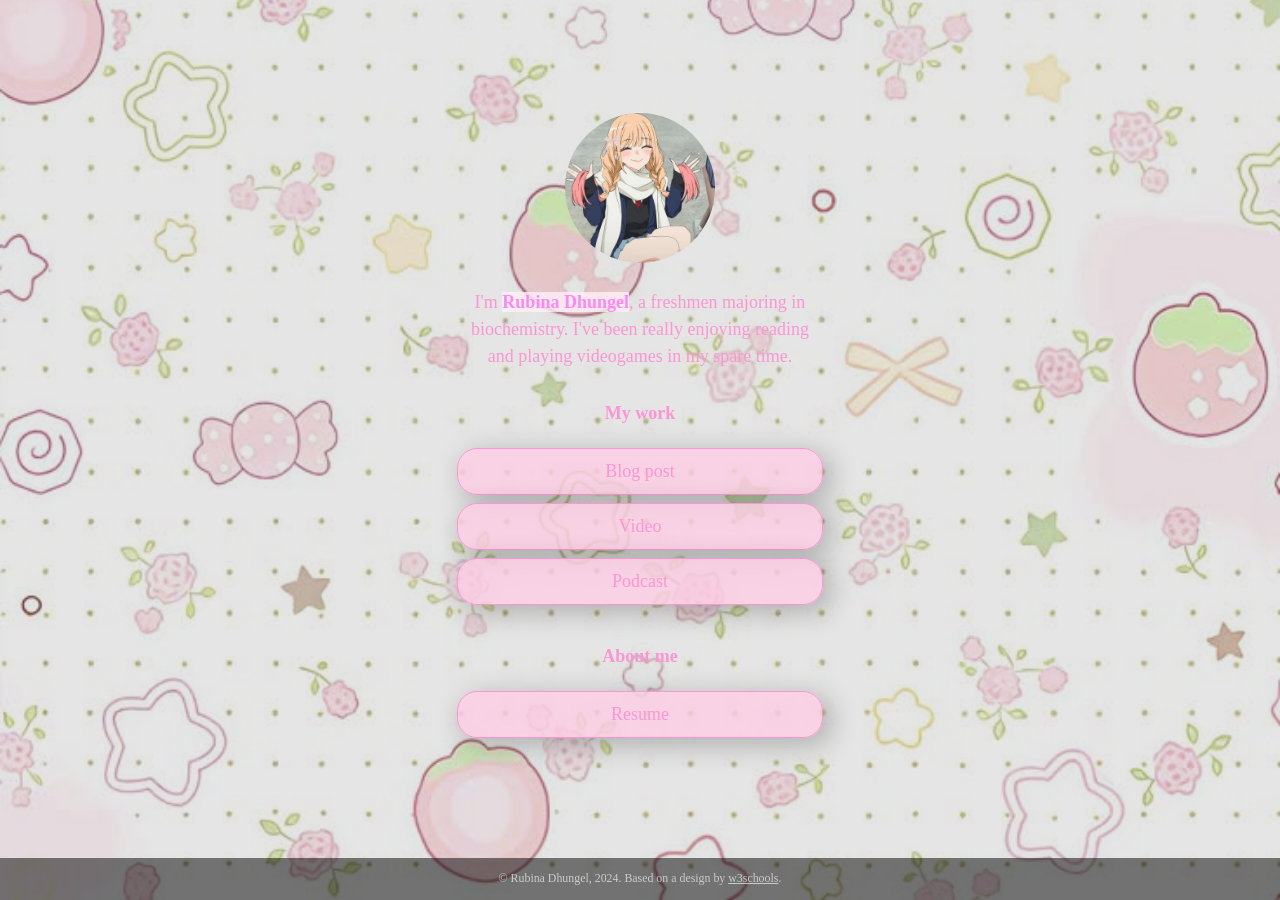
<file: index.html>
<!DOCTYPE html>
<!-- This page is adapted from w3schools "How to make a link tree website https://www.w3schools.com/howto/howto_website_create_linktree.asp" -->
<html lang="en">

<head>
  <meta charset="utf-8" />
  <meta name="viewport" content="width=device-width, initial-scale=1" />
  <!-- Add your name below -->
  <title>Rubina Dhungel</title>
  <link rel="stylesheet" href="css/style.css">
  <link rel="preconnect" href="https://fonts.googleapis.com">
<link rel="preconnect" href="https://fonts.gstatic.com" crossorigin>
<link href="https://fonts.googleapis.com/css2?family=Slabo+27px&display=swap" rel="stylesheet">
</head>

<body class="main-text-color">
  <!-- Content container. Everything except footer goes here -->
  <div class="container">
    <!-- Image and name container. Put your replacement photo—which you should crop to be square—in the images folder, then change the source attribute to images/yourportraitfilename.jpg. This path says, "Look in the images folder for yourportraitfilename.jpg." Be sure to change the alt text, too. -->
    <div class="image-container">
       <img src="images/Marin.jpg" alt="Marin Kitagawa from My Dress-Up Darling!">
    </div>
    <div class="intro">
      I'm <span class="name"><strong>Rubina Dhungel</strong></span>, a freshmen majoring in biochemistry. I've been really enjoying reading and playing videogames in my spare time. 
    </div>
    <div class="section-header">
      <h1>My work</h1>
    </div>
    <!-- Replace the # inside of the href="#" with your links. -->
    <div class="links-container">
      <div class="button toggle">Blog post</div>
      <div class="slidedown">
        <div class="description">
          <h2>Zombie Apocalypse 101- A Survival Guide for Noobs</h2>
          <p>Learn how to pack for a Zombie Apocalypse and what resouces are necessary!</p>
          <a href="https://medium.com/@r12dhungel/zombie-apocalypse-101-a-survival-guide-for-noobs-41db2c5121a9" class="external-link" target="_blank">Read</a>
        </div>
      </div>

       <div class="button toggle">Video</div>
      <div class="slidedown">
        <div class="description">
          <h2></h2>
          <p></p>
          <a href="#" class="external-link" target="_blank">Watch</a>
        </div>
      </div>

      <div class="button toggle">Podcast</div>
      <div class="slidedown">
        <div class="description">
          <h2>The Witching Hour</h2>
          <p>Join the 5 of us in exploring the concept of horror and what makes it so appealing despite its scare factor. There's a genre of horror for everyone!</p>
          <a href="https://soundcloud.com/william-bradberry-241289013/the-witching-hour-episode-1?si=788707c826a44a59b5c50f1febebca04&utm_source=clipboard&utm_medium=text&utm_campaign=social_sharing" class="external-link" target="_blank">Listen</a>
        </div>
      </div>
    </div>

    <!-- Replace # with PDF from Google Docs, or replace the entire section with whatever you want. Or delete it! Or add another section below it!-->
    <div class="section-header">
      <h1>About me</h1>
    </div>

    <div class="links-container">
      <a href="https://drive.google.com" class="button" target="_blank">Resume</a>
    </div>

  </div>
  <div class="footer">
    <p>© Rubina Dhungel, 2024. Based on a design by <a
        href="https://www.w3schools.com/howto/howto_website_create_linktree.asp" target="_blank">w3schools</a>.
    </p>
  </div>
  <script type="text/javascript" src="js/slider.js"></script>
</body>

</html>
</file>
<file: css/style.css>
:root {
    --primaryText: #fc95d3;
    --secondaryText: #fa89f4;
    --primary: rgba(254, 205, 229, 0.8);
    --secondary: rgba(255, 230, 242, 0.8);
    --buttonHover:rgba(234, 20, 131, 0.8);
    --smallButtonHover: rgba(219, 46, 135, 0.8);
}

html {
    box-sizing: border-box;
    /* keeps button boxes within phone screen width */
    -ms-text-size-adjust: 100%;
    -webkit-text-size-adjust: 100%;
    height: 100%;
}

*,
*:before,
*:after {
    box-sizing: inherit;
}

body {
    margin: 0;
    min-height: 100%;
    /* The image used for the site background. Try changing skyscape.jpg to stars.jpg. Put a replacement photo in the images folder and, in line 21 below, replace skyscape.jpg with yourbackgroundfilename.jpg */
    /* The linear gradient darkens the image, like putting a sunglasses lens on top of it. If you want to darken the image even more, change 0.1 (both times) to 0.3 or higher */
   background: linear-gradient(rgba(0, 0, 0, 0.1), rgba(0, 0, 0, 0.1)), url(../images/Strawberries.jpg.jpe);
    /* Prevents the browser from repeating or "tiling" the background image */
    background-repeat: no-repeat;
    background-position: center bottom;
    /* Freezes the image so that even the content scrolls down, the background stays put */
    background-attachment: fixed;
    /* Resizes the background image to cover the entire container */
    background-size: cover;
    font-family: "Indie Flower", cursive;
    line-height: 1.5;
    font-size: 18px;
    display: flex;
    flex-direction: column;
    justify-content: space-around;
    align-items:center;
}

h1 {
    font-size: 1em;
}

h2 {
    font-size: 1em;
    margin-bottom: 0;
}

img {
    margin: .5em 1em;
    /* border: 1px solid #ccc; */
    border-radius: 50%;
    height: 150px;
    max-width: 100%;
    object-fit: cover;
    /* Resizes the image to cover the entire container */
}

.container {
    text-align: center;
    width: 100%;    
    padding: 0;
    margin-right: auto;
    margin-left: auto;
    flex: 1;
    display: flex;
    flex-direction: column;
    justify-content: center;
}

.image-container {
    text-align: center;
    width: 100%;
}

.main-text-color {
    color: var(--primaryText);
}

.name {
    color: var(--secondaryText);
}

.name strong {
    background-color: rgba(255, 241, 248, 0.8);
}

.section-header {
    padding-top: .5em;
}

.button,
.intro,
.links-container,
.slidedown,
.external-link {
    width: 100%;
    min-width: 50%;
    padding: .5em 1em;
    text-decoration: none;
    color: inherit;
    text-align: center;
}

.button, .external-link {
    border: 1px solid var(--primaryText);
    border-radius: 20px;
    box-shadow: 7px 6px 28px 1px rgba(0, 0, 0, 0.24);
    overflow: hidden;
    white-space: nowrap;
    display: inline-block;
    background-color: var(--primary);
    cursor: pointer;
    transition: 0.2s all;
}

.button:not(.highlight) {
    background-color: var(--primary);
}

@media (hover: hover) {
    .button:hover { background-color: var(--buttonHover); }
}

.button.highlight {
    background-color: var(--secondary);
}

.button:active, .external-link:active { 
    transform: scale(0.98); 
    /* Scaling button to 0.98 to its original size */ 
    box-shadow: 3px 2px 22px 1px rgba(0, 0, 0, 0.24); 
    /* Lowering the shadow */ 
} 

.intro {
    margin: 0 auto;
}

.section {
    margin-top: 1em;
}

.slidedown {
    margin: 0 auto;
    padding: 0;
    -webkit-transition: height .4s ease;
    -o-transition: height .4s ease;
    transition: height .4s ease;
    overflow: hidden;
    height: 0;
}

.external-link {
    border: 1px solid var(--primaryText);
    border-radius: 20px;
    background-color: transparent;
    display: flex;
    align-items: center;
    justify-content: center;
    padding: 0;
    margin: .5em auto 1.5em auto;
    text-decoration: none;
    color: inherit;
    height: 2em;
    width: 6em;
}

.external-link:hover {
    background-color: var(--smallButtonHover)
}

.description {
    display: flex;
    text-align: left;
    flex-direction: column;
    padding: 0 .6em;
}

.description > p {
    margin: .5em 0;
}

.footer {
  font-size: .66em;
  background-color: rgba(0, 0, 0, .5);
  color: rgba(225, 225, 225, .8);
  text-decoration: none;
  width: 100%;
  min-height: 3em;
  display: flex;
  align-items: center;
  justify-content: center;
  position: relative;
}

.footer a {
    color: inherit;
}

/* Media queries allow you to change style properties according to the screen width. In this case, if the screen is AT LEAST 540 pixels wide (bigger than a standard phone), the .container resizes to 540 pixels and the buttons and intro resize to 85% of the container width */
@media (min-width: 540px) {
    .container {
        max-width: 540px;
    }
    
    .button,
    .intro,
    .slidedown {
        width: 85%;
    }
}

/* If the screen is AT LEAST 768 pixels wide (standard tablet or larger), the .container resizes to 750 pixels and the buttons and intro resize to 40% of the container width */
@media (min-width: 768px) {
    .container {
        max-width: 768px;
    }
    
    .button,
    .intro,
    .slidedown {
        width: 40%;
    }
}
</file>
